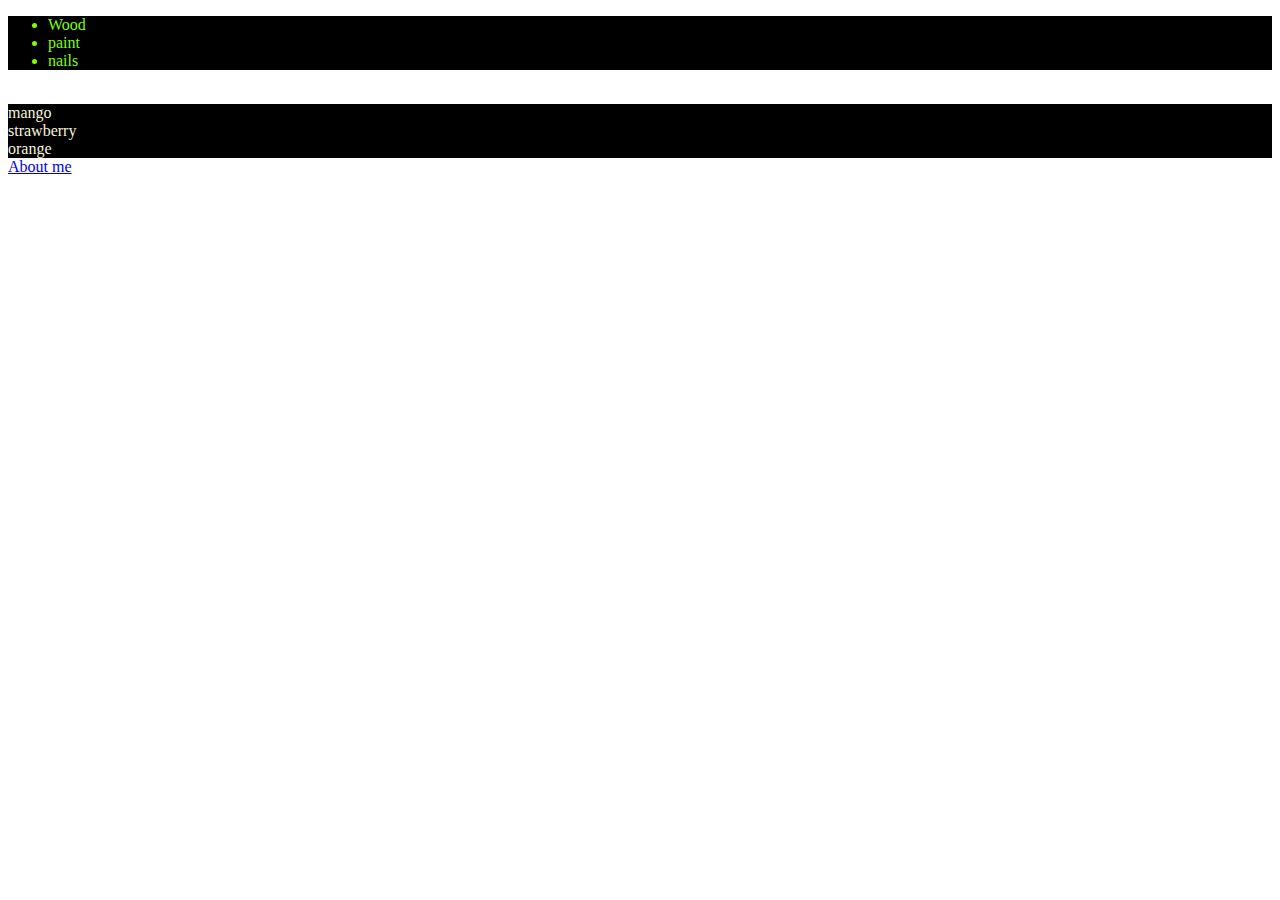
<file: index.html>
<!DOCTYPE html>
<html>
<head>
  <meta charset='utf-8'>
  <meta http-equiv='X-UA-Compatible' content='IE=edge'>
  <title>Page Title</title>
  <meta name='viewport' content='width=device-width, initial-scale=1'>
  <link rel='stylesheet' type='text/css' media='screen' href='styles.css'>
  
</head>
<body>
  <div class="Work">
    <ul>
      <li>Wood</li>
      <li>paint</li>
      <li>nails</li>
    </ul>
  </div>
  <br>
  <div class="fruit">
    <li>mango</li>
    <li>strawberry</li>
    <li>orange</li>

  </div>
  <a href="./pages/about.html">About me</a>
  
</body>
</html>
</file>
<file: styles.css>
.Work {
    color: chartreuse;
    background-color: black;
}

.fruit {
    color: beige;
    background-color: black;
}
</file>
